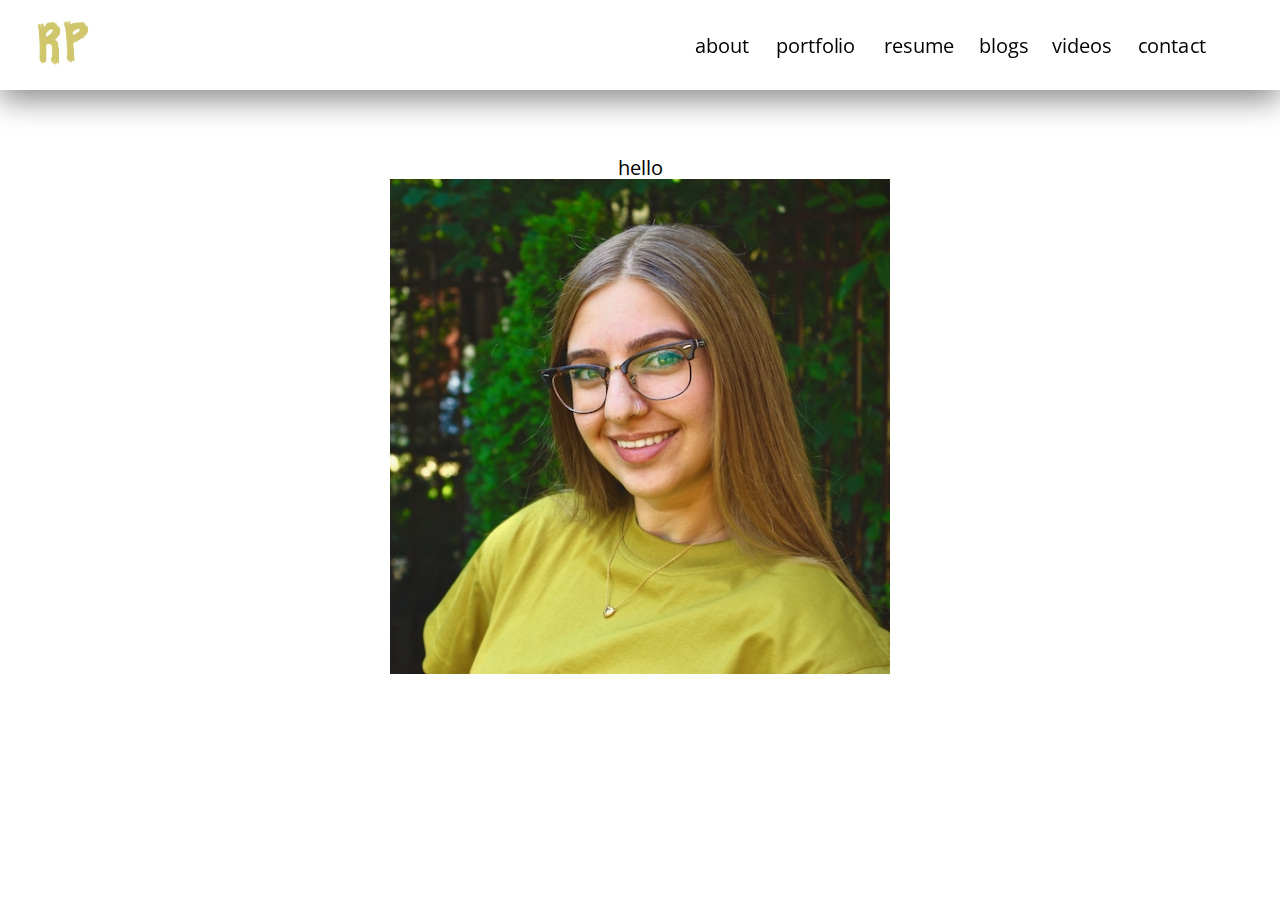
<file: aboutme.html>
<!DOCTYPE html>
<html lang="en">

<head>
  <meta charset="UTF-8" />
  <meta name="viewport" content="width=device-width, initial-scale=1.0" />
  <link href="https://fonts.googleapis.com/css2?family=Josefin+Sans:wght@300;700&family=Open+Sans&display=swap"
    rel="stylesheet">
  <link rel="icon" href="./assets/favicon.ico" />
  <link href="https://unpkg.com/aos@2.3.1/dist/aos.css" rel="stylesheet">
  <link rel="stylesheet" href="./styles/styles.css">
  <title>About Me</title>
</head>

<body>
  <main>
    <nav>
      <img src="./assets/rp.png" alt="png file of the initials RP (for Rojhan Paydar, the developer)">
      <ul>
        <a href="#about">
          <li>about</li>
        </a>
        <a href="#portfolio">
          <li>portfolio</li>
        </a>
        <a href="#resume">
          <li>resume</li>
        </a>
        <a href="#blog">
          <li>blogs</li>
        </a>
        <a href="#videos">
          <li>videos</li>
        </a>
        <a href="#contact">
          <li>contact</li>
        </a>
      </ul>
    </nav>
    <section class="aboutMeHeader">
      <h1>Who is Ro?</h1>
      <p>hello</p>
      <img src="./assets/rp_about_me.jpg" alt="">
    </section>
  </main>
</body>

</html>
</file>
<file: styles/styles.css>
html {
  line-height: 1.15;
  -ms-text-size-adjust: 100%;
  -webkit-text-size-adjust: 100%;
}

body {
  margin: 0;
}

article,
aside,
footer,
header,
nav,
section {
  display: block;
}

h1 {
  font-size: 2em;
  margin: 0.67em 0;
}

figcaption,
figure,
main {
  display: block;
}

figure {
  margin: 1em 40px;
}

hr {
  -webkit-box-sizing: content-box;
          box-sizing: content-box;
  height: 0;
  overflow: visible;
}

pre {
  font-family: monospace, monospace;
  font-size: 1em;
}

a {
  background-color: transparent;
  -webkit-text-decoration-skip: objects;
}

abbr[title] {
  border-bottom: none;
  text-decoration: underline;
  -webkit-text-decoration: underline dotted;
          text-decoration: underline dotted;
}

b,
strong {
  font-weight: inherit;
}

b,
strong {
  font-weight: bolder;
}

code,
kbd,
samp {
  font-family: monospace, monospace;
  font-size: 1em;
}

dfn {
  font-style: italic;
}

mark {
  background-color: #ff0;
  color: #000;
}

small {
  font-size: 80%;
}

sub,
sup {
  font-size: 75%;
  line-height: 0;
  position: relative;
  vertical-align: baseline;
}

sub {
  bottom: -0.25em;
}

sup {
  top: -0.5em;
}

audio,
video {
  display: inline-block;
}

audio:not([controls]) {
  display: none;
  height: 0;
}

img {
  border-style: none;
}

svg:not(:root) {
  overflow: hidden;
}

button,
input,
optgroup,
select,
textarea {
  font-family: sans-serif;
  font-size: 100%;
  line-height: 1.15;
  margin: 0;
}

button,
input {
  overflow: visible;
}

button,
select {
  text-transform: none;
}

button,
html [type="button"],
[type="reset"],
[type="submit"] {
  -webkit-appearance: button;
}

button::-moz-focus-inner,
[type="button"]::-moz-focus-inner,
[type="reset"]::-moz-focus-inner,
[type="submit"]::-moz-focus-inner {
  border-style: none;
  padding: 0;
}

button:-moz-focusring,
[type="button"]:-moz-focusring,
[type="reset"]:-moz-focusring,
[type="submit"]:-moz-focusring {
  outline: 1px dotted ButtonText;
}

fieldset {
  padding: 0.35em 0.75em 0.625em;
}

legend {
  -webkit-box-sizing: border-box;
          box-sizing: border-box;
  color: inherit;
  display: table;
  max-width: 100%;
  padding: 0;
  white-space: normal;
}

progress {
  display: inline-block;
  vertical-align: baseline;
}

textarea {
  overflow: auto;
}

[type="checkbox"],
[type="radio"] {
  -webkit-box-sizing: border-box;
          box-sizing: border-box;
  padding: 0;
}

[type="number"]::-webkit-inner-spin-button,
[type="number"]::-webkit-outer-spin-button {
  height: auto;
}

[type="search"] {
  -webkit-appearance: textfield;
  outline-offset: -2px;
}

[type="search"]::-webkit-search-cancel-button,
[type="search"]::-webkit-search-decoration {
  -webkit-appearance: none;
}

::-webkit-file-upload-button {
  -webkit-appearance: button;
  font: inherit;
}

details,
menu {
  display: block;
}

summary {
  display: list-item;
}

canvas {
  display: inline-block;
}

template {
  display: none;
}

[hidden] {
  display: none;
}

.clearfix:after {
  visibility: hidden;
  display: block;
  font-size: 0;
  content: "";
  clear: both;
  height: 0;
}

html {
  -webkit-box-sizing: border-box;
  box-sizing: border-box;
}

*,
*:before,
*:after {
  -webkit-box-sizing: inherit;
          box-sizing: inherit;
}

.sr-only {
  position: absolute;
  width: 1px;
  height: 1px;
  margin: -1px;
  border: 0;
  padding: 0;
  white-space: nowrap;
  -webkit-clip-path: inset(100%);
          clip-path: inset(100%);
  clip: rect(0 0 0 0);
  overflow: hidden;
}

img {
  width: 100%;
}

ul,
h1,
h2,
h3,
h4,
p {
  margin: 0;
  padding: 0;
}

.wrapper {
  max-width: 1300px;
  margin: 0 auto;
  width: 80%;
}

body {
  background: #fff;
}

html {
  font-size: 62.5%;
  font-size: 20px;
  font-family: "Open Sans", sans-serif;
  scroll-behavior: smooth;
}

section {
  text-align: center;
  padding: 5%;
}

a {
  color: #000000;
  font-size: 25px;
  font-family: "Open Sans", sans-serif;
  -webkit-transition: background 0.4s, height 1s, width 0.5s;
  transition: background 0.4s, height 1s, width 0.5s;
}

a:hover,
a:focus,
a:focus-within,
a:active {
  color: #A9BD93;
  cursor: pointer;
}

h2 {
  font-size: 20px;
  font-family: "Josefin Sans", sans-serif;
  color: #878d8d;
  text-transform: uppercase;
  letter-spacing: 3px;
  position: relative;
  padding: 2%;
}

h3 {
  font-size: 30px;
  font-family: "Josefin Sans", sans-serif;
  font-weight: bolder;
  text-transform: uppercase;
  letter-spacing: 3px;
  position: relative;
  padding-bottom: 2%;
  margin-bottom: 5%;
}

.resumeBackgroundColor h3::after {
  background-image: -moz-linear-gradient(left, rgba(0, 0, 0, 0), rgba(0, 0, 0, 0.75), rgba(0, 0, 0, 0));
  position: absolute;
  left: 0;
  right: 0;
  height: 1px;
  width: 40%;
  content: "";
  bottom: 0;
  margin: 0 auto;
}

#contact h3::after {
  background-image: -moz-linear-gradient(left, rgba(0, 0, 0, 0), rgba(0, 0, 0, 0.75), rgba(0, 0, 0, 0));
  position: absolute;
  left: 0;
  right: 0;
  height: 1px;
  width: 40%;
  content: "";
  bottom: 0;
  margin: 0 auto;
}

.innerButton {
  border-radius: 8px;
  padding: 5%;
  width: 225px;
}

h4 {
  font-size: 20px;
  font-family: "Josefin Sans", sans-serif;
  font-weight: 500;
  text-align: left;
}

p {
  font-size: 20px;
  font-family: "Open Sans", sans-serif;
}

li {
  list-style: none;
}

.flexContainer {
  display: -webkit-box;
  display: -ms-flexbox;
  display: flex;
}

.aboutMeCard {
  margin: 0 auto;
  margin-top: 0px;
  max-width: calc(1140px - 30px);
  background: #ffffff;
  margin-top: -100px;
  position: relative;
  width: 95%;
  opacity: 0;
  visibility: visible;
  border-radius: 5px;
  -webkit-transition: 0.5s all ease-in-out;
  transition: 0.5s all ease-in-out;
  -webkit-transform: translateY(20px);
          transform: translateY(20px);
  padding: 5%;
  max-width: 950px;
  -webkit-box-shadow: 0px 10px 20px #cacaca;
          box-shadow: 0px 10px 20px #cacaca;
  margin-bottom: 10%;
}

.aboutMeCard h3 {
  color: #333333;
  margin-bottom: 5%;
}

.aboutMeCard a {
  text-decoration: none;
  -webkit-transform: scale(0.5, 0.5);
          transform: scale(0.5, 0.5);
  -webkit-transition: all 0.2s ease-in-out;
  transition: all 0.2s ease-in-out;
}

.aboutMeCardAppear {
  opacity: 1;
  visibility: visible;
  -webkit-transform: translateY(0px);
          transform: translateY(0px);
}

.aboutMeSection section {
  background-color: #f7f7f7;
}

.flexIcon {
  display: -webkit-box;
  display: -ms-flexbox;
  display: flex;
  -webkit-box-pack: space-evenly;
      -ms-flex-pack: space-evenly;
          justify-content: space-evenly;
  width: 100%;
  margin: 5% 0;
}

.aboutMeCard li {
  display: inline;
}

.aboutMeCard p {
  line-height: 35px;
  font-size: 20px;
  font-family: "Open Sans", sans-serif;
}

.aboutMeCard img {
  border-radius: 50%;
  width: 300px;
  height: 300px;
  padding: 5%;
}

.aboutMeCardFlex {
  display: -webkit-box;
  display: -ms-flexbox;
  display: flex;
  -webkit-box-orient: vertical;
  -webkit-box-direction: normal;
      -ms-flex-direction: column;
          flex-direction: column;
  -webkit-box-pack: center;
      -ms-flex-pack: center;
          justify-content: center;
  -webkit-box-align: center;
      -ms-flex-align: center;
          align-items: center;
}

.aboutMeCard button {
  font-size: 40px;
  background-color: #A9BD93;
  padding: 3%;
  text-transform: none;
}

footer {
  text-align: center;
  background-color: #f7f7f7;
  padding: 5%;
  color: #333333;
  border-top: 1px solid #f0eeee;
}

.hireMeBackgroundImage {
  background: url("../assets/hireme.jpg") no-repeat top;
  background-attachment: fixed;
  height: 50vh;
  background-size: cover;
}

.hireMeBackgroundImage h2 {
  font-size: 50px;
  font-family: "Josefin Sans", sans-serif;
  color: #ffffff;
}

button {
  background: none;
  font-size: 20px;
  font-family: "Open Sans", sans-serif;
  text-transform: uppercase;
  color: #ffffff;
  border: 1px solid #f0eeee;
  padding: 1%;
  border-radius: 8px;
  margin-top: 5%;
  cursor: pointer;
  -webkit-transition: all 0.2s ease-in-out;
  transition: all 0.2s ease-in-out;
  bottom: 0;
  background-color: #172f1f;
}

button:hover {
  position: relative;
  -webkit-box-shadow: 0px 10px 50px #cacaca;
          box-shadow: 0px 10px 50px #cacaca;
  bottom: 2px;
}

.projectBackground {
  background-color: #A9BD93;
}

.project li {
  margin: 0 auto;
  margin-bottom: 5%;
}

.project li a {
  text-decoration: none;
}

.project button {
  padding: 1%;
}

.projectBackground h2 {
  color: #000000;
  font-size: 30px;
}

.projectBackground h3 {
  color: #333333;
}

.container {
  position: relative;
}

.text {
  color: #000000;
  font-size: 16px;
  width: 100%;
  height: 100%;
}

.buttonFlexContainer {
  width: 100%;
  display: -webkit-box;
  display: -ms-flexbox;
  display: flex;
  -webkit-box-pack: space-evenly;
      -ms-flex-pack: space-evenly;
          justify-content: space-evenly;
  -webkit-box-align: end;
      -ms-flex-align: end;
          align-items: flex-end;
}

.buttonFlexContainer a button {
  margin-top: 20%;
  padding: 10%;
  background-color: #A9BD93;
}

.buttonFlexContainer button:hover {
  background-color: #A9BD93;
  -webkit-box-shadow: rgba(255, 255, 255, 0);
          box-shadow: rgba(255, 255, 255, 0);
}

.contactCard {
  background-color: #ffffff;
  width: 35%;
  height: 400px;
  padding: 5%;
  margin-bottom: 5%;
  border: 1px solid #f0eeee;
  color: #6e7373;
  -webkit-transition: all 0.5s ease-in-out;
  transition: all 0.5s ease-in-out;
  bottom: 0;
  display: -webkit-box;
  display: -ms-flexbox;
  display: flex;
  -ms-flex-wrap: wrap;
      flex-wrap: wrap;
  -webkit-box-pack: center;
      -ms-flex-pack: center;
          justify-content: center;
  text-decoration: none;
}

.contactCard:hover {
  color: #A9BD93;
}

.contactCardOne:hover {
  background-image: url("../assets/toronto_pin.jpg");
  background-position: center;
  background-size: cover;
  background-repeat: no-repeat;
}

.contactCardTwo:hover {
  background-image: url("../assets/rp_twitter_bg.jpg");
  background-position: center;
  background-size: cover;
  background-repeat: no-repeat;
}

.contactCardThree:hover {
  background-image: url("../assets/mail_stock_image.jpg");
  background-position: center;
  background-size: cover;
  background-repeat: no-repeat;
}

.contactCard li {
  display: -webkit-box;
  display: -ms-flexbox;
  display: flex;
  -webkit-box-orient: vertical;
  -webkit-box-direction: normal;
      -ms-flex-direction: column;
          flex-direction: column;
  -webkit-box-pack: center;
      -ms-flex-pack: center;
          justify-content: center;
  -webkit-box-align: center;
      -ms-flex-align: center;
          align-items: center;
  -ms-flex-wrap: wrap;
      flex-wrap: wrap;
  font-size: 35px;
}

.contactCard h2 {
  font-size: 15px;
  width: 50%;
  display: -webkit-box;
  display: -ms-flexbox;
  display: flex;
  -webkit-box-orient: vertical;
  -webkit-box-direction: normal;
      -ms-flex-direction: column;
          flex-direction: column;
  -webkit-box-pack: center;
      -ms-flex-pack: center;
          justify-content: center;
  -webkit-box-align: center;
      -ms-flex-align: center;
          align-items: center;
  color: #000000;
  font-size: 28px;
  margin-top: 10%;
}

footer p:nth-child(2) {
  color: #756d20;
  margin-top: 2%;
}

header {
  background: url("../assets/rp_header_dark.jpg") no-repeat center;
  height: 100vh;
  background-size: cover;
  -webkit-box-orient: vertical;
  -webkit-box-direction: normal;
      -ms-flex-direction: column;
          flex-direction: column;
  -webkit-box-pack: center;
      -ms-flex-pack: center;
          justify-content: center;
}

nav {
  position: fixed;
  top: 0;
  width: 100%;
  background-color: #ffffff;
  display: -webkit-box;
  display: -ms-flexbox;
  display: flex;
  -webkit-box-orient: horizontal;
  -webkit-box-direction: normal;
      -ms-flex-direction: row;
          flex-direction: row;
  -webkit-box-pack: center;
      -ms-flex-pack: center;
          justify-content: center;
  -webkit-box-align: center;
      -ms-flex-align: center;
          align-items: center;
  z-index: 1;
  height: 10vh;
  -webkit-box-shadow: 0px 10px 30px rgba(0, 0, 0, 0.459);
          box-shadow: 0px 10px 30px rgba(0, 0, 0, 0.459);
}

nav ul {
  width: 100%;
  display: -webkit-box;
  display: -ms-flexbox;
  display: flex;
  -webkit-box-pack: end;
      -ms-flex-pack: end;
          justify-content: flex-end;
  margin-right: 5%;
  margin-left: 5%;
}

nav li {
  display: inline;
}

nav a {
  text-decoration: none;
  -webkit-transform: scale(0.8, 0.8);
          transform: scale(0.8, 0.8);
  -webkit-transition: all 0.2s linear;
  transition: all 0.2s linear;
}

nav a li {
  margin-left: 10px;
}

nav img {
  width: 70px;
  position: absolute;
  left: 0;
  margin-left: 2%;
}

header p {
  font-size: 30px;
  font-family: "Josefin Sans", sans-serif;
}

h1 {
  font-size: 80px;
  font-family: "Josefin Sans", sans-serif;
  font-weight: normal;
  width: 40%;
}

header p,
h1 {
  color: #ffffff;
  margin-left: 2%;
}

#sec {
  display: inline-block;
  position: relative;
  padding-bottom: 3px;
}

@-webkit-keyframes border {
  from {
    width: 0px;
  }
  to {
    width: 90%;
  }
}

#sec:after {
  content: "";
  display: block;
  margin: auto;
  height: 60px;
  width: 0px;
  background: blue;
  -webkit-animation-name: border;
  /* Safari 4.0 - 8.0 */
  -webkit-animation-duration: 4s;
  /* Safari 4.0 - 8.0 */
  -webkit-animation-fill-mode: forwards;
  /* Safari 4.0 - 8.0 */
  animation-name: border;
  -webkit-animation-duration: 1s;
          animation-duration: 1s;
  -webkit-animation-delay: 4s;
          animation-delay: 4s;
  animation-fill-mode: forwards;
}

.aboutMeHeader img {
  width: 500px;
}

.skillsSectionWhole {
  width: 100%;
  display: -webkit-box;
  display: -ms-flexbox;
  display: flex;
  -webkit-box-orient: vertical;
  -webkit-box-direction: normal;
      -ms-flex-direction: column;
          flex-direction: column;
  -ms-flex-wrap: wrap;
      flex-wrap: wrap;
}

.skillsCard {
  background-color: #ffffff;
  margin: auto;
  padding: 5%;
  margin-bottom: 5%;
  bottom: 0;
  border: 1px solid #f0eeee;
  color: #6e7373;
  width: 70%;
  display: -webkit-box;
  display: -ms-flexbox;
  display: flex;
  -webkit-box-pack: space-evenly;
      -ms-flex-pack: space-evenly;
          justify-content: space-evenly;
  -ms-flex-wrap: wrap;
      flex-wrap: wrap;
}

.skillsCard i {
  color: #A9BD93;
  display: -webkit-box;
  display: -ms-flexbox;
  display: flex;
  -webkit-box-orient: vertical;
  -webkit-box-direction: normal;
      -ms-flex-direction: column;
          flex-direction: column;
}

.skillsCard li {
  font-size: 20px;
  font-family: "Josefin Sans", sans-serif;
  border: solid 2px black;
  width: calc(33% - 20px);
  display: -webkit-box;
  display: -ms-flexbox;
  display: flex;
  -webkit-box-orient: vertical;
  -webkit-box-direction: normal;
      -ms-flex-direction: column;
          flex-direction: column;
  -webkit-box-align: center;
      -ms-flex-align: center;
          align-items: center;
  margin: 10px;
  padding: 5%;
  -webkit-transition: all 0.2s linear;
  transition: all 0.2s linear;
}

.skillsCard i {
  font-size: 75px;
}

.skillsCard li:hover {
  -webkit-box-shadow: 0px 10px 30px rgba(0, 0, 0, 0.459);
          box-shadow: 0px 10px 30px rgba(0, 0, 0, 0.459);
}

.skillsSectionWhole h4 {
  text-align: center;
  padding-bottom: 10%;
  font-size: 30px;
}

.resumeBackgroundColor {
  background-color: #f7f7f7;
}

.resumeBackgroundColor h2 {
  padding-top: 2%;
  margin-bottom: 2%;
}

.resumeBackgroundColor h3 {
  margin-bottom: 5%;
}

.resumeBackgroundColor h4 {
  margin-bottom: 5%;
}

.projectImage {
  position: relative;
  padding-bottom: 5%;
}

.centerTextOnImage {
  position: absolute;
  top: 30%;
}

.projectCard {
  background-color: #ffffff;
  width: 100%;
  padding: 5%;
  margin-bottom: 5%;
  display: -webkit-box;
  display: -ms-flexbox;
  display: flex;
  -webkit-box-orient: vertical;
  -webkit-box-direction: normal;
      -ms-flex-direction: column;
          flex-direction: column;
  -webkit-box-pack: center;
      -ms-flex-pack: center;
          justify-content: center;
  -webkit-box-align: start;
      -ms-flex-align: start;
          align-items: flex-start;
  border: 10px solid #f0eeee;
  color: #6e7373;
  -webkit-transition: all 0.5s ease-in-out;
  transition: all 0.5s ease-in-out;
  bottom: 0;
  height: 750px;
}

.projectCard h2 {
  color: #000000;
  background-color: #ffffff;
}

.resumeCard li {
  text-align: left;
  margin: 2%;
}

.resumeCard li:first-child {
  margin-bottom: 2%;
  font-size: 25px;
  font-family: "Josefin Sans", sans-serif;
  color: #333333;
}

.resumeCard li:nth-child(2) {
  background-color: #fd735a;
  color: #ffffff;
  font-size: 15px;
  padding: 1%;
  border-radius: 8px;
}

.resumeCard:hover {
  position: relative;
  -webkit-box-shadow: 0px 10px 20px #cacaca;
          box-shadow: 0px 10px 20px #cacaca;
  bottom: 2px;
}

.resumeSectionHalf {
  width: 50%;
  padding: 2%;
}

.blogSection {
  display: -webkit-box;
  display: -ms-flexbox;
  display: flex;
}

.blogSection img {
  padding: 2%;
}

.blogSection a:hover {
  background-color: #A9BD93;
  color: #ffffff;
}

.blogCard {
  background-color: #ffffff;
  width: 100%;
  padding: 5%;
  margin-bottom: 5%;
  display: -webkit-box;
  display: -ms-flexbox;
  display: flex;
  -webkit-box-orient: vertical;
  -webkit-box-direction: normal;
      -ms-flex-direction: column;
          flex-direction: column;
  -webkit-box-pack: center;
      -ms-flex-pack: center;
          justify-content: center;
  -webkit-box-align: center;
      -ms-flex-align: center;
          align-items: center;
  border: 1px solid #f0eeee;
  color: #6e7373;
  -webkit-transition: all 0.5s ease-in-out;
  transition: all 0.5s ease-in-out;
  bottom: 0;
  text-decoration: none;
}

.blogCard:hover {
  position: relative;
  -webkit-box-shadow: 0px 10px 20px #cacaca;
          box-shadow: 0px 10px 20px #cacaca;
  bottom: 2px;
}

.videoSection {
  background-color: #A9BD93;
}

.videoSection h3 {
  margin-bottom: 5%;
}

.videoSection p {
  padding-top: 5%;
  font-size: 18px;
}

.videoFlexContainer {
  display: -webkit-box;
  display: -ms-flexbox;
  display: flex;
}

.videoCard {
  background-color: #ffffff;
  width: 100%;
  padding: 5%;
  display: -webkit-box;
  display: -ms-flexbox;
  display: flex;
  -webkit-box-orient: vertical;
  -webkit-box-direction: normal;
      -ms-flex-direction: column;
          flex-direction: column;
  border: 10px solid #f0eeee;
  color: #6e7373;
  -webkit-transition: all 0.5s ease-in-out;
  transition: all 0.5s ease-in-out;
  bottom: 0;
  -webkit-box-pack: space-evenly;
      -ms-flex-pack: space-evenly;
          justify-content: space-evenly;
  -webkit-box-align: center;
      -ms-flex-align: center;
          align-items: center;
  margin: 2%;
  margin-bottom: 8%;
}

.videoSection h3::after {
  background-image: -moz-linear-gradient(left, rgba(0, 0, 0, 0), rgba(0, 0, 0, 0.75), rgba(0, 0, 0, 0));
  position: absolute;
  left: 0;
  right: 0;
  height: 1px;
  width: 40%;
  content: "";
  bottom: 0;
  margin: 0 auto;
}

@media (max-width: 830px) {
  .flexIcon {
    margin-bottom: 8%;
  }
  .flexContainer {
    display: -webkit-box;
    display: -ms-flexbox;
    display: flex;
    -webkit-box-orient: vertical;
    -webkit-box-direction: normal;
        -ms-flex-direction: column;
            flex-direction: column;
  }
  .resumeSectionHalf {
    width: 100%;
  }
  .aboutMeCard img {
    margin: 0 auto;
  }
  .blogSection {
    display: -webkit-box;
    display: -ms-flexbox;
    display: flex;
    -webkit-box-orient: vertical;
    -webkit-box-direction: normal;
        -ms-flex-direction: column;
            flex-direction: column;
  }
  .blogCard {
    padding: 10%;
  }
  .contactCard {
    width: 100%;
  }
  .contact .flexIcon {
    -webkit-box-orient: vertical;
    -webkit-box-direction: normal;
        -ms-flex-direction: column;
            flex-direction: column;
  }
  .contactCardTwo:hover {
    background-position: top;
  }
  .skillsCard li {
    width: calc(50% - 20px);
    padding: 10%;
  }
  .skillsCard {
    width: 100%;
  }
  nav a li {
    font-size: 20px;
  }
  .videoFlexContainer {
    -webkit-box-orient: vertical;
    -webkit-box-direction: normal;
        -ms-flex-direction: column;
            flex-direction: column;
    -webkit-box-pack: center;
        -ms-flex-pack: center;
            justify-content: center;
    -webkit-box-align: center;
        -ms-flex-align: center;
            align-items: center;
  }
  iframe {
    width: 100%;
    height: 355px;
  }
}

@media (max-width: 470px) {
  header {
    background-size: cover;
    height: 100vh;
    background-position: initial;
  }
  .headerTextSpace {
    position: absolute;
    width: 100%;
    bottom: 20%;
  }
  nav a li {
    font-size: 16px;
    margin-left: 5px;
  }
  nav img {
    display: none;
  }
  footer p:nth-child(2) {
    color: #756d20;
    margin-top: 2%;
    font-size: 15px;
  }
  .projectCard {
    height: 700px;
  }
  h1 {
    font-size: 18px;
    width: 90%;
  }
  header p {
    font-size: 20px;
  }
  .skillsCard i {
    font-size: 55px;
  }
  .skillsCard li {
    font-size: 18px;
  }
  .flexIcon {
    margin-bottom: 8%;
  }
  .videoSection {
    padding: 10%;
  }
  .videoSection h3 {
    margin: 10%;
  }
  iframe {
    width: 100%;
    height: 100%;
  }
}

@media (max-width: 320px) {
  nav {
    width: 100%;
  }
}
</file>
